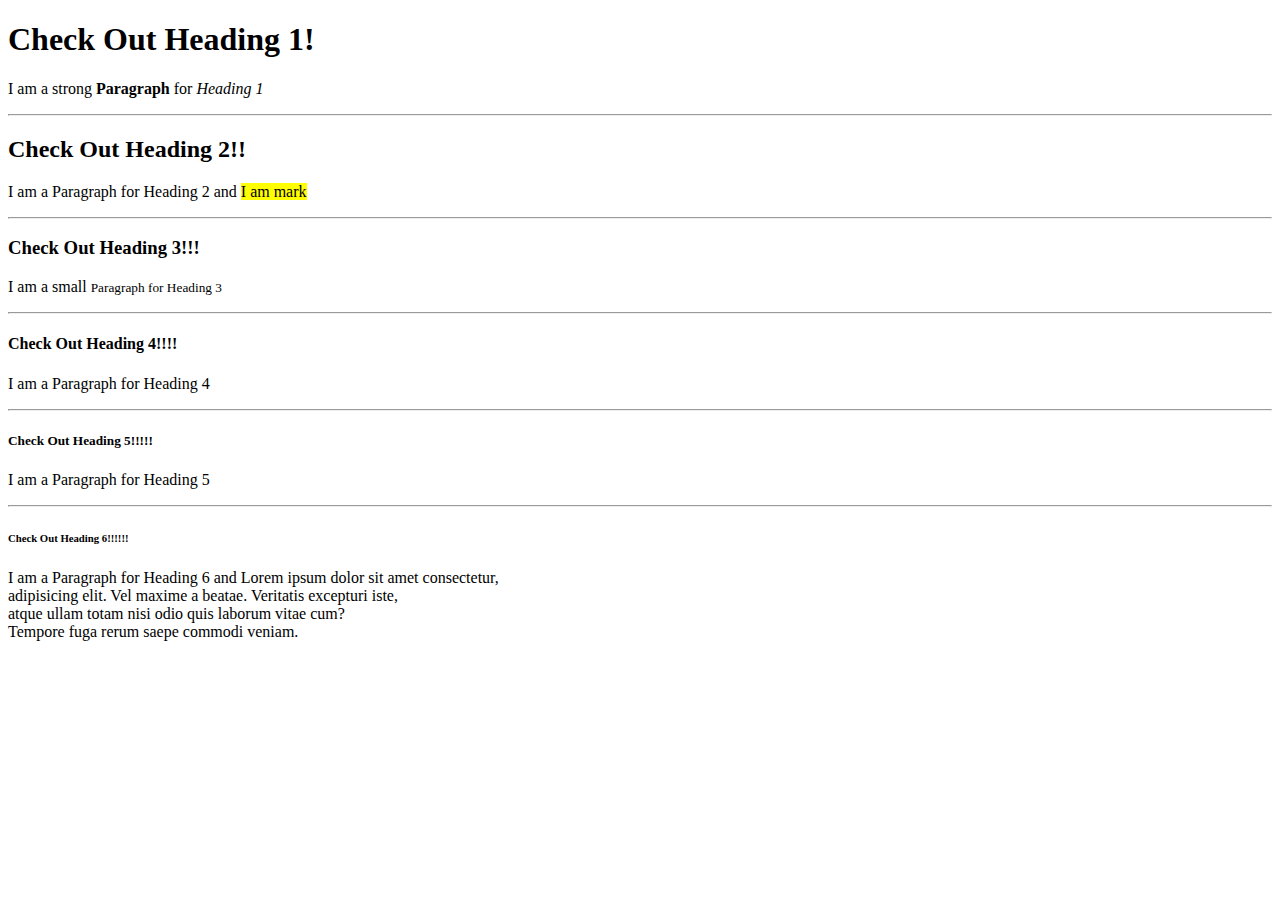
<file: 10-Feb-26_LAB_TASK/task1.html>
<!DOCTYPE html>
<!-- Document type declaration -->
<html>
    <head>
        <!-- Head section -->
        <title>Task-1</title>
        <meta charset="UTF-8">
        <meta name="description" content="Date 2/10/26 Task-1">
    </head>

    <body>

        <!-- Heading 1 -->
        <h1>Check Out Heading 1!</h1>
        <p>I am a strong <strong>Paragraph</strong> for <em>Heading 1</em></p>
        <hr>
        <!-- Per Line Horizontal Rule -->

        <!-- Heading 2-->
        <h2>Check Out Heading 2!!</h2>
        <p>I am a Paragraph for Heading 2 and <mark>I am mark</mark></p>
        <hr>

        <!-- Heading 3-->
        <h3>Check Out Heading 3!!!</h3>
        <p>I am a small <small> Paragraph for Heading 3</small></p>
        <hr>

        <!-- Heading 4-->
        <h4>Check Out Heading 4!!!!</h4>
        <p>I am a Paragraph for Heading 4</p>
        <hr>

        <!-- Heading 5-->
        <h5>Check Out Heading 5!!!!!</h5>
        <p>I am a Paragraph for Heading 5</p>
        <hr>

        <!-- Heading 6-->
        <h6>Check Out Heading 6!!!!!!</h6>
        <p>I am a Paragraph for Heading 6 and Lorem ipsum dolor sit amet consectetur,<br>adipisicing elit. Vel maxime a beatae. Veritatis excepturi iste,<br>atque ullam totam nisi odio quis laborum vitae cum?<br>Tempore fuga rerum saepe commodi veniam.</p>


    </body>


</html>
</file>
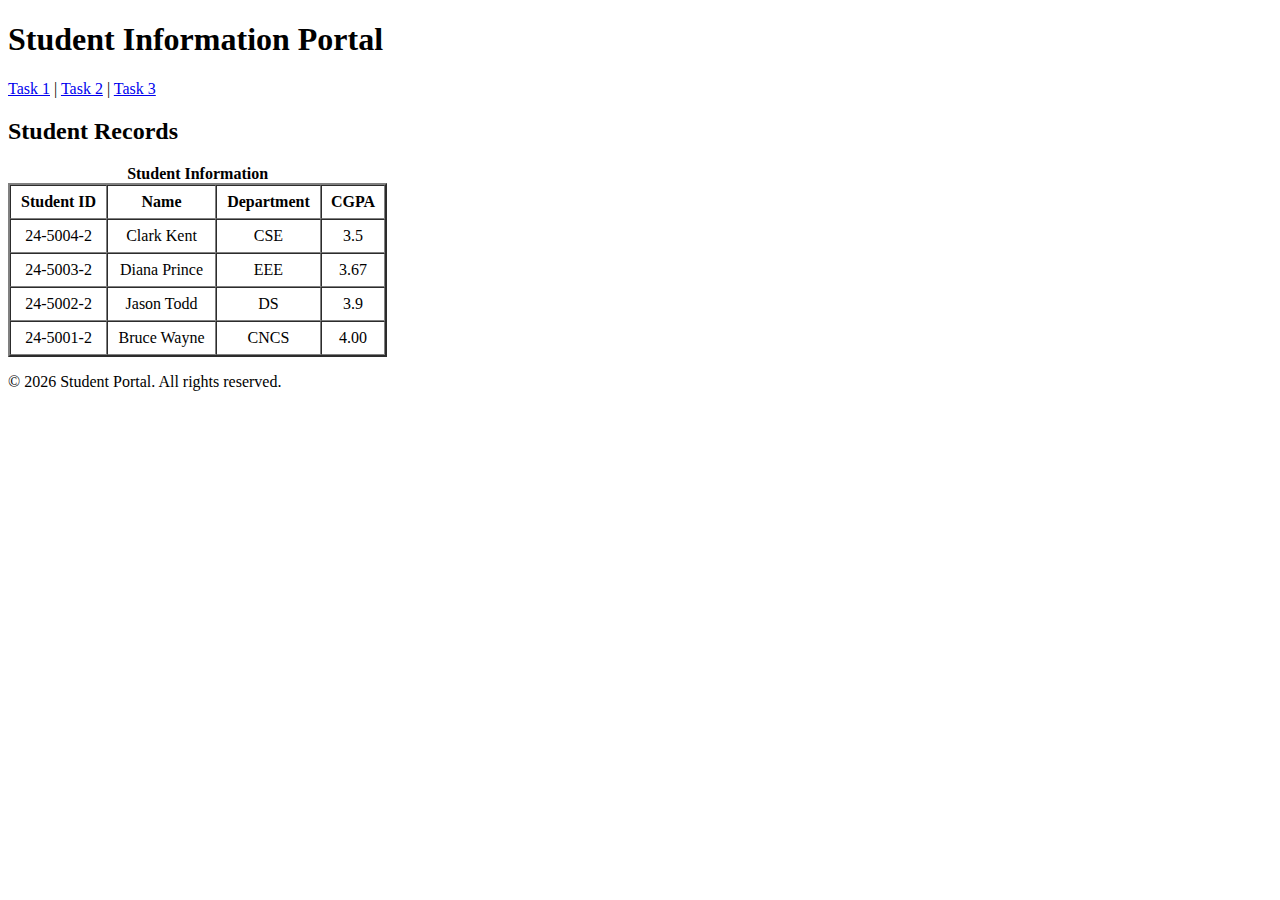
<file: 10-Feb-26_LAB_TASK/task3.html>
<!DOCTYPE html>
<html lang="en">

<head>

	<title>Task-3</title>

</head>

<body>

	<header>

		<h1>Student Information Portal</h1>

	</header>

	<nav>

		<a href="task1.html">Task 1</a> |
		<a href="task2.html">Task 2</a> |
		<a href="task3.html">Task 3</a>

	</nav>

	<main>

		<section>

			<h2 id="students">Student Records</h2>

			<table border="2" cellpadding="7" cellspacing="0" style="width: 30%; text-align: center;">

				<caption><b>Student Information</b></caption>

				<tr>
					<th scope="col">Student ID</th>
					<th scope="col">Name</th>
					<th scope="col">Department</th>
					<th scope="col">CGPA</th>
				</tr>

				<tr>
					<td>24-5004-2</td>
					<td>Clark Kent</td>
					<td>CSE</td>
					<td>3.5</td>
				</tr>

				<tr>
					<td>24-5003-2</td>
					<td>Diana Prince</td>
					<td>EEE</td>
					<td>3.67</td>
				</tr>

				<tr>
					<td>24-5002-2</td>
					<td>Jason Todd</td>
					<td>DS</td>
					<td>3.9</td>
				</tr>

				<tr>
					<td>24-5001-2</td>
					<td>Bruce Wayne</td>
					<td>CNCS</td>
					<td>4.00</td>
				</tr>

			</table>

		</section>

	</main>

	<footer>

    <p>&copy; 2026 Student Portal. All rights	 reserved.</p>

	</footer>

</body>

</html>
</file>
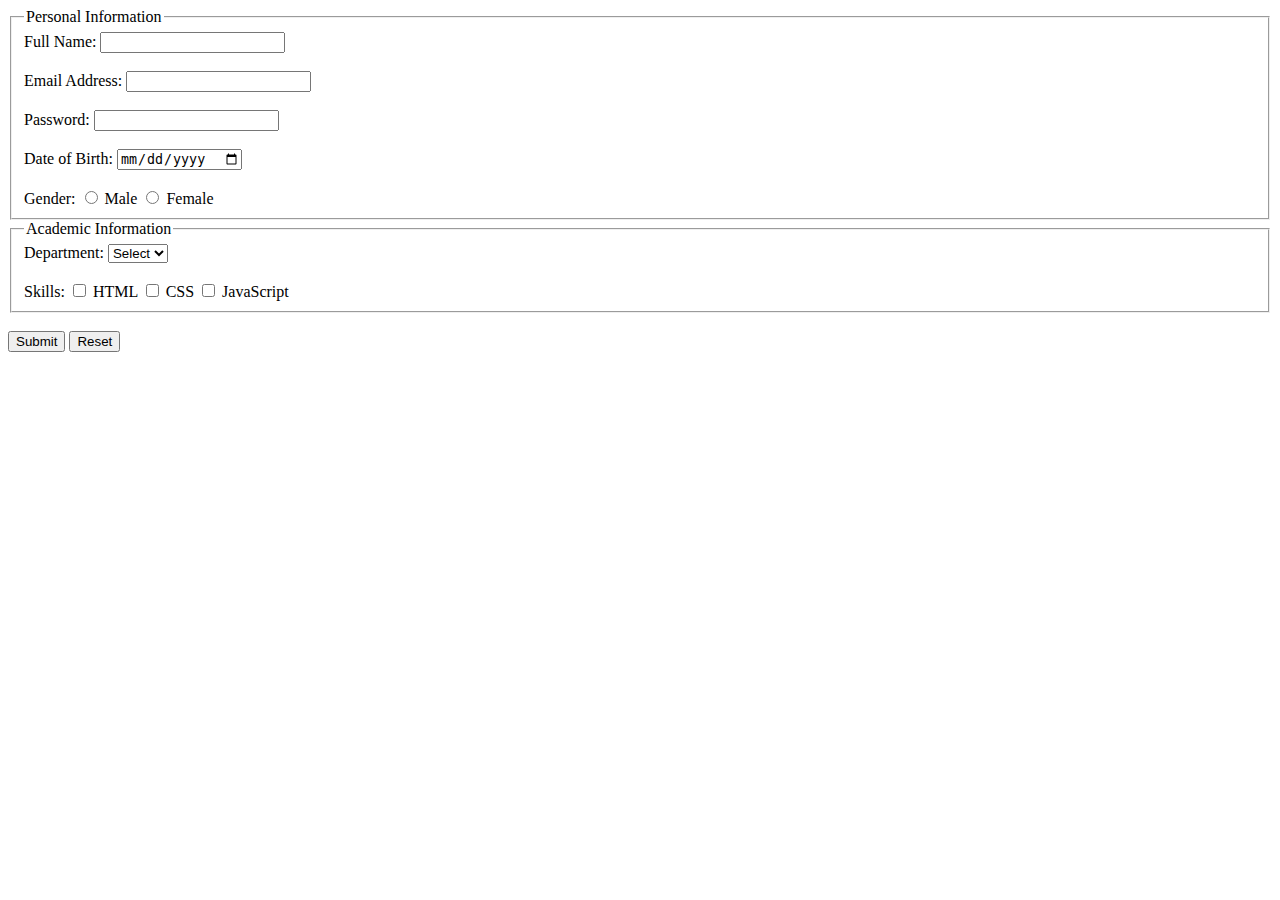
<file: 10-Feb-26_LAB_TASK/task4.html>
<!DOCTYPE html>
<html>

<head>

    <title>Task-4</title>

</head>

<body>

    <form action="#" method="post">

        <fieldset>

            <legend>Personal Information</legend>

			<label for="fullname">Full Name:</label>
			<input type="text" id="fullname" required>
            <br><br>

			<label for="email">Email Address:</label>
			<input type="email" id="email" required>
            <br><br>

			<label for="password">Password:</label>
			<input type="password" id="password" required>
            <br><br>

			<label for="dob">Date of Birth:</label>
			<input type="date" id="dob" required>
            <br><br>

			<label>Gender:</label>
			<input type="radio" id="male" name="gender" value="male" required>
			<label for="male">Male</label>
			<input type="radio" id="female" name="gender" value="female">
			<label for="female">Female</label>

        </fieldset>

		<fieldset>

            <legend>Academic Information</legend>

			<label for="department">Department:</label>
			
            <select id="department" name="department" required>
				<option value="">Select</option>
				<option value="cse">CSE</option>
				<option value="eee">EEE</option>
				<option value="ds">DS</option>
				<option value="cncs">CNCS</option>
			</select>
            
            <br><br>

			<label>Skills:</label>
			<input type="checkbox" id="html" name="skills">
			<label for="html">HTML</label>
			<input type="checkbox" id="css" name="skills">
			<label for="css">CSS</label>
			<input type="checkbox" id="js" name="skills">
			<label for="js">JavaScript</label>

		</fieldset>

		<br>

		<input type="submit" value="Submit">
		<input type="reset" value="Reset">
	
    </form>

</body>

</html>
</file>
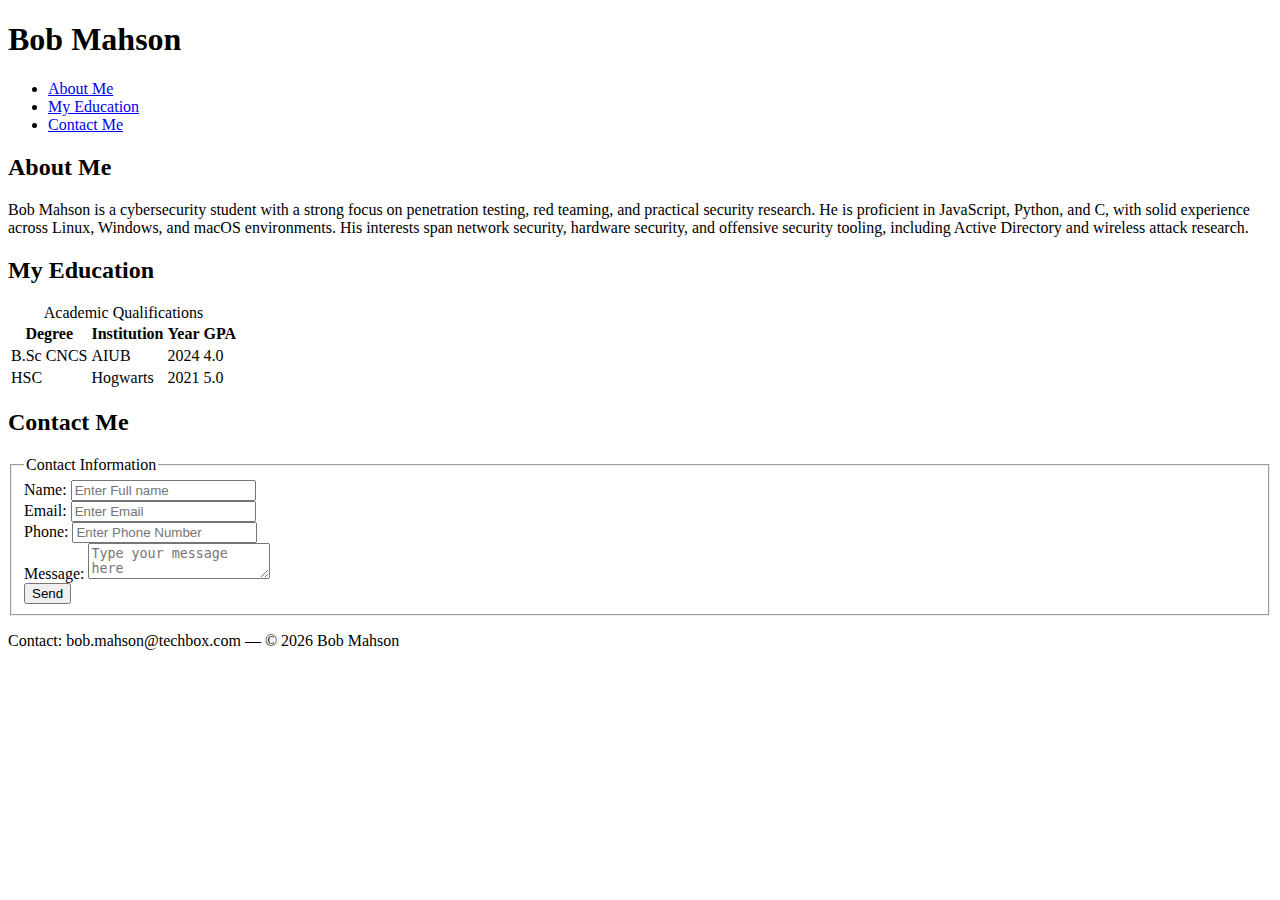
<file: 10-Feb-26_LAB_TASK/task5.html>
<!DOCTYPE html>
<html lang="en">

<head>

	<meta charset="UTF-8">
	<meta name="description" content="A template for an academic profile page.">
	<meta name="keywords" content="academic, profile, education, contact">
	<meta name="author" content="Bob Mahson">

	<title>Task-5</title>

</head>

<body>
	<header>
		<h1>Bob Mahson</h1>
		<nav>
			<ul>
				<li><a href="#about-me">About Me</a></li>
				<li><a href="#education">My Education</a></li>
				<li><a href="#contact">Contact Me</a></li>
			</ul>
		</nav>
	</header>
	<main id="profile">
		<section id="about-me">
			<h2>About Me</h2>
			<p>
				Bob Mahson is a cybersecurity student with a strong focus on penetration testing, red teaming, and practical security research.
				He is proficient in JavaScript, Python, and C, with solid experience across Linux, Windows, and macOS environments.
				His interests span network security, hardware security, and offensive security tooling, including Active Directory and wireless attack research.
			</p>
		</section>
		<section id="education">
			<h2>My Education</h2>
			<table>
				<caption>Academic Qualifications</caption>
				<thead>
					<tr>
						<th scope="col">Degree</th>
						<th scope="col">Institution</th>
						<th scope="col">Year</th>
						<th scope="col">GPA</th>
					</tr>
				</thead>
				<tbody>
					<tr>
						<td>B.Sc CNCS</td>
						<td>AIUB</td>
						<td>2024</td>
						<td>4.0</td>
					</tr>
					<tr>
						<td>HSC</td>
						<td>Hogwarts</td>
						<td>2021</td>
						<td>5.0</td>
					</tr>
				</tbody>
			</table>
		</section>
		<section id="contact">
			<h2>Contact Me</h2>
			<form>
				<fieldset>
					<legend>Contact Information</legend>
					<div>
						<label for="name">Name:</label>
						<input type="text" id="name" name="name" required placeholder="Enter Full name" maxlength="50">
					</div>
					<div>
						<label for="email">Email:</label>
						<input type="email" id="email" name="email" required placeholder="Enter Email" maxlength="50">
					</div>
					<div>
						<label for="phone">Phone:</label>
						<input type="tel" id="phone" name="phone" pattern="[0-9]{10,15}" placeholder="Enter Phone Number" maxlength="15">
					</div>
					<div>
						<label for="message">Message:</label>
						<textarea id="message" name="message" required placeholder="Type your message here" maxlength="500"></textarea>
					</div>
					<div>
						<button type="submit">Send</button>
					</div>
				</fieldset>
			</form>
		</section>
	</main>
	<footer>
		<p>Contact: bob.mahson@techbox.com &mdash; &copy; 2026 Bob Mahson</p>
	</footer>
</body>
</html>
</file>
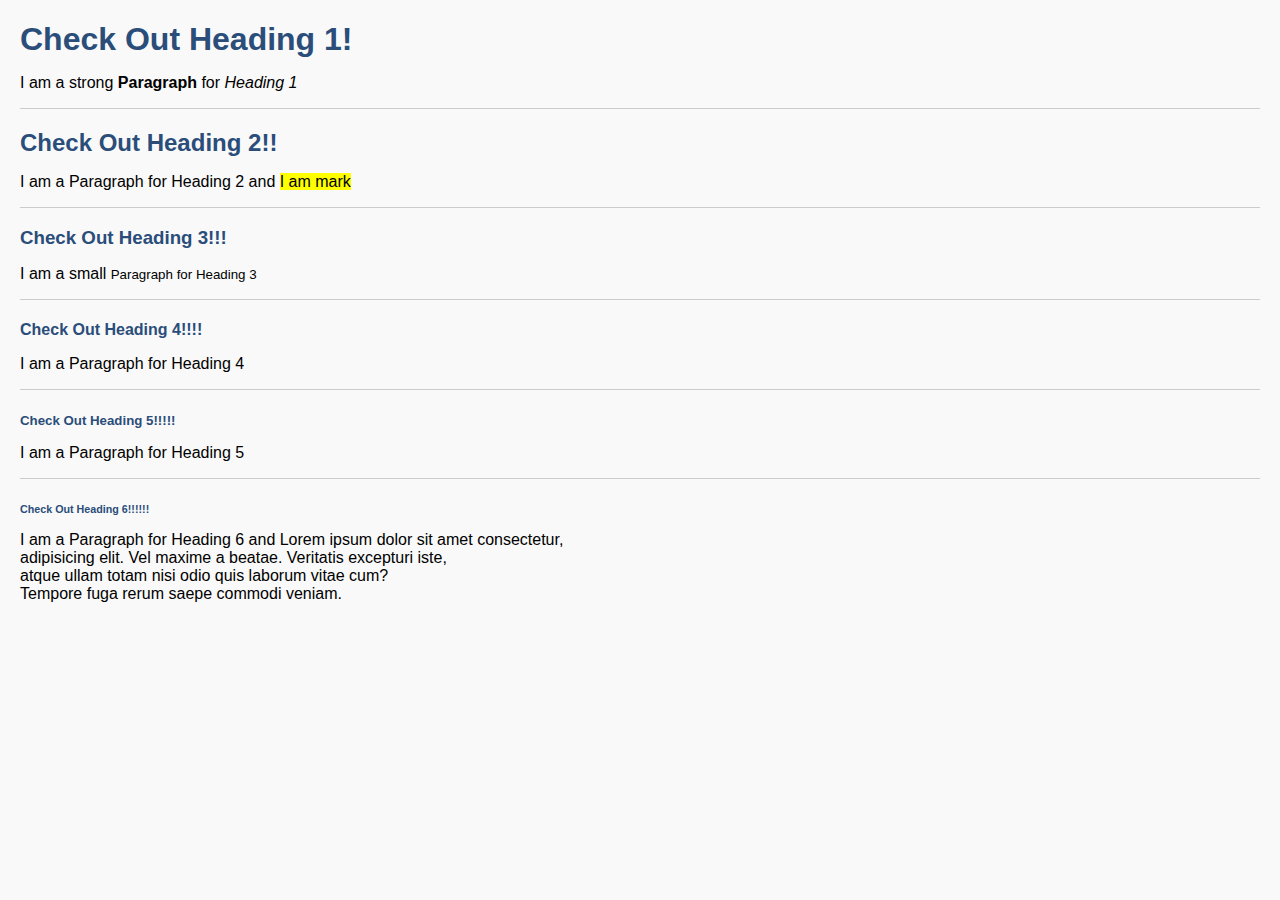
<file: 10-Feb-26_LAB_TASK/task1/task1.html>
<!DOCTYPE html>
<!-- Document type declaration -->
<html>
    <head>
        <!-- Head section -->
        <title>Task-1</title>
        <meta charset="UTF-8">
        <meta name="description" content="Date 2/10/26 Task-1">
        <link rel="stylesheet" href="style1.css">
    </head>

    <body>

        <!-- Heading 1 -->
        <h1>Check Out Heading 1!</h1>
        <p>I am a strong <strong>Paragraph</strong> for <em>Heading 1</em></p>
        <hr>
        <!-- Per Line Horizontal Rule -->

        <!-- Heading 2-->
        <h2>Check Out Heading 2!!</h2>
        <p>I am a Paragraph for Heading 2 and <mark>I am mark</mark></p>
        <hr>

        <!-- Heading 3-->
        <h3>Check Out Heading 3!!!</h3>
        <p>I am a small <small> Paragraph for Heading 3</small></p>
        <hr>

        <!-- Heading 4-->
        <h4>Check Out Heading 4!!!!</h4>
        <p>I am a Paragraph for Heading 4</p>
        <hr>

        <!-- Heading 5-->
        <h5>Check Out Heading 5!!!!!</h5>
        <p>I am a Paragraph for Heading 5</p>
        <hr>

        <!-- Heading 6-->
        <h6>Check Out Heading 6!!!!!!</h6>
        <p>I am a Paragraph for Heading 6 and Lorem ipsum dolor sit amet consectetur,<br>adipisicing elit. Vel maxime a beatae. Veritatis excepturi iste,<br>atque ullam totam nisi odio quis laborum vitae cum?<br>Tempore fuga rerum saepe commodi veniam.</p>


    </body>


</html>
</file>
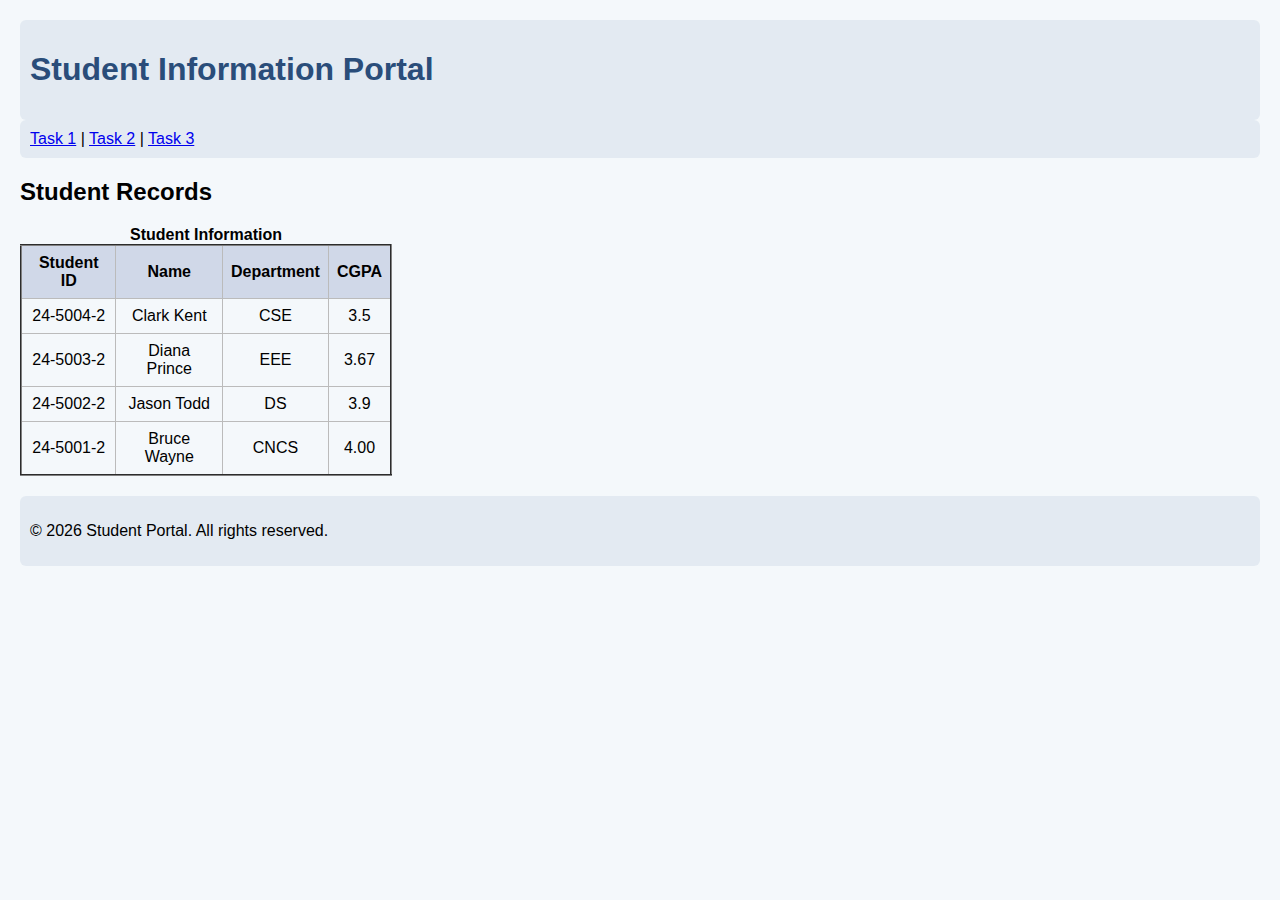
<file: 10-Feb-26_LAB_TASK/task3/task3.html>
<!DOCTYPE html>
<html lang="en">

<head>

	<title>Task-3</title>
	<link rel="stylesheet" href="css3.css">

</head>

<body>

	<header>

		<h1>Student Information Portal</h1>

	</header>

	<nav>

		<a href="task1.html">Task 1</a> |
		<a href="task2.html">Task 2</a> |
		<a href="task3.html">Task 3</a>

	</nav>

	<main>

		<section>

			<h2 id="students">Student Records</h2>

			<table border="2" cellpadding="7" cellspacing="0" style="width: 30%; text-align: center;">

				<caption><b>Student Information</b></caption>

				<tr>
					<th scope="col">Student ID</th>
					<th scope="col">Name</th>
					<th scope="col">Department</th>
					<th scope="col">CGPA</th>
				</tr>

				<tr>
					<td>24-5004-2</td>
					<td>Clark Kent</td>
					<td>CSE</td>
					<td>3.5</td>
				</tr>

				<tr>
					<td>24-5003-2</td>
					<td>Diana Prince</td>
					<td>EEE</td>
					<td>3.67</td>
				</tr>

				<tr>
					<td>24-5002-2</td>
					<td>Jason Todd</td>
					<td>DS</td>
					<td>3.9</td>
				</tr>

				<tr>
					<td>24-5001-2</td>
					<td>Bruce Wayne</td>
					<td>CNCS</td>
					<td>4.00</td>
				</tr>

			</table>

		</section>

	</main>

	<footer>

    <p>&copy; 2026 Student Portal. All rights	 reserved.</p>

	</footer>

</body>

</html>
</file>
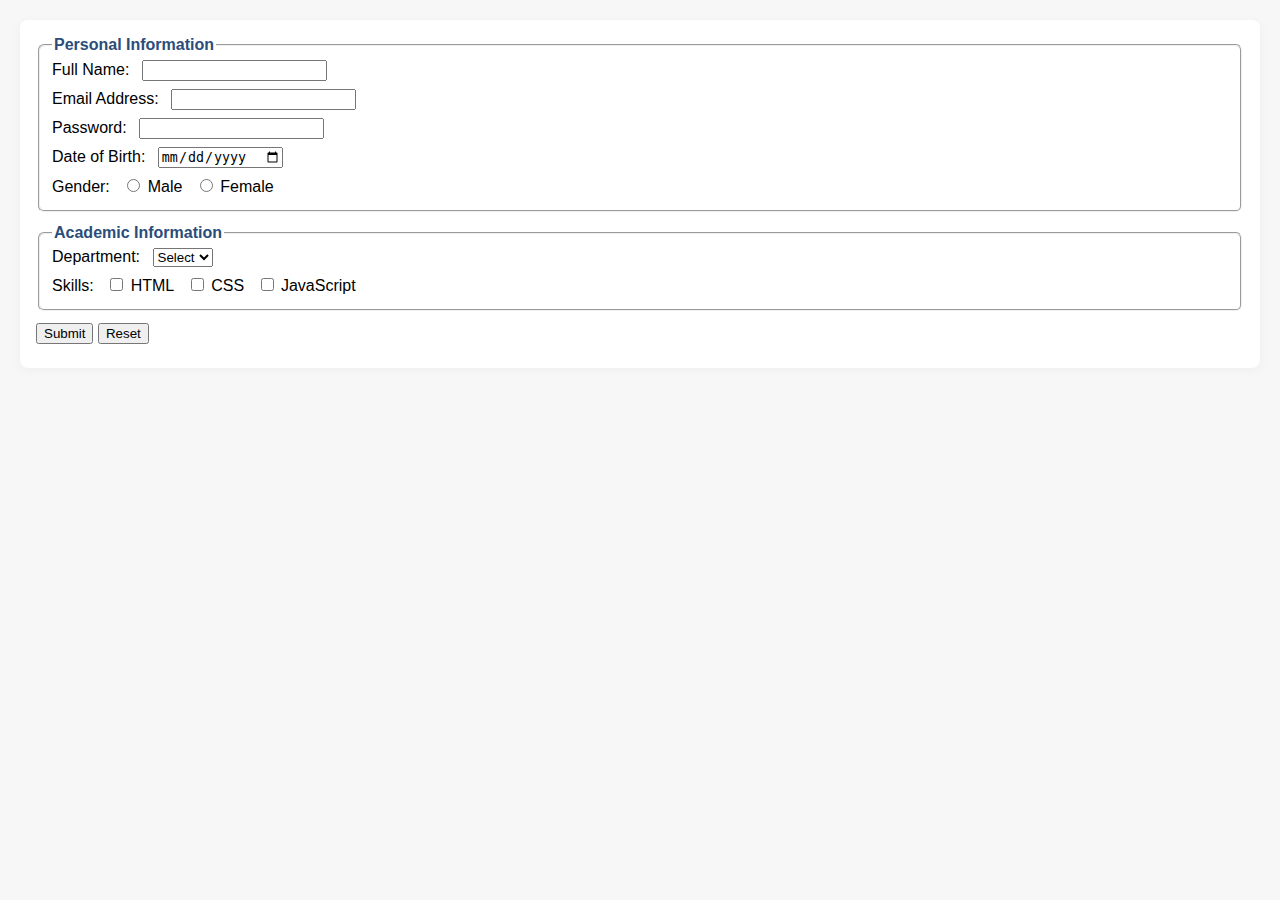
<file: 10-Feb-26_LAB_TASK/task4/task4.html>
<!DOCTYPE html>
<html>

<head>

    <title>Task-4</title>
    <link rel="stylesheet" href="style4.css">

</head>

<body>

	<form action="#" method="post">
		<fieldset>
			<legend>Personal Information</legend>
			<label for="fullname">Full Name:</label>
			<input type="text" id="fullname" name="fullname" required><br>
			<label for="email">Email Address:</label>
			<input type="email" id="email" name="email" required><br>
			<label for="password">Password:</label>
			<input type="password" id="password" name="password" required><br>
			<label for="dob">Date of Birth:</label>
			<input type="date" id="dob" name="dob" required><br>
			<label>Gender:</label>
			<input type="radio" id="male" name="gender" value="male" required>
			<label for="male">Male</label>
			<input type="radio" id="female" name="gender" value="female">
			<label for="female">Female</label><br>
		</fieldset>
		<fieldset>
			<legend>Academic Information</legend>
			<label for="department">Department:</label>
			<select id="department" name="department" required>
				<option value="">Select</option>
				<option value="cse">CSE</option>
				<option value="eee">EEE</option>
				<option value="ds">DS</option>
				<option value="cncs">CNCS</option>
			</select><br>
			<label>Skills:</label>
			<input type="checkbox" id="html" name="skills" value="html">
			<label for="html">HTML</label>
			<input type="checkbox" id="css" name="skills" value="css">
			<label for="css">CSS</label>
			<input type="checkbox" id="js" name="skills" value="js">
			<label for="js">JavaScript</label><br>
		</fieldset>
		<input type="submit" value="Submit">
		<input type="reset" value="Reset">
	</form>

</body>

</html>
</file>
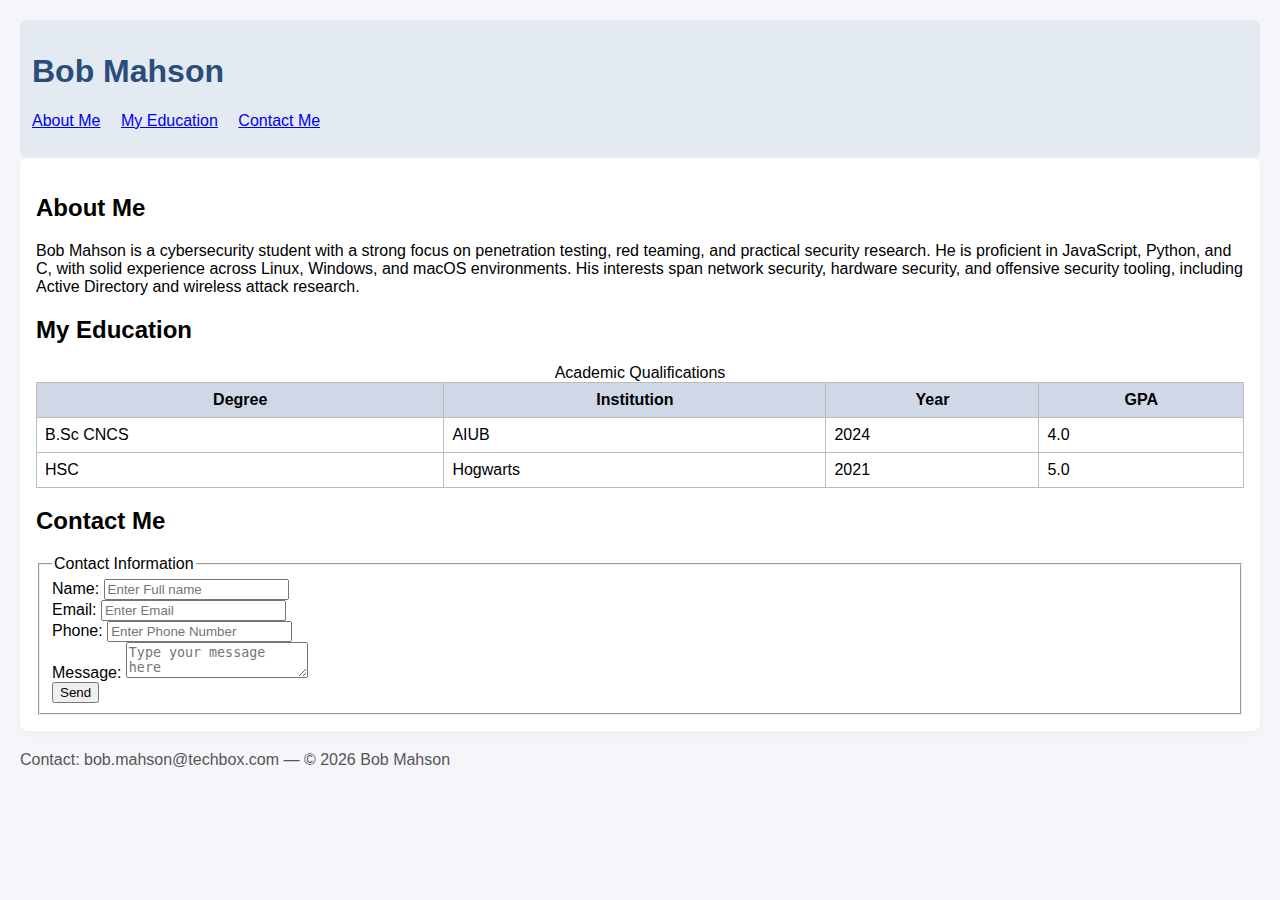
<file: 10-Feb-26_LAB_TASK/task5/task5.html>
<!DOCTYPE html>
<html lang="en">

<head>

	<meta charset="UTF-8">
	<meta name="description" content="A template for an academic profile page.">
	<meta name="keywords" content="academic, profile, education, contact">
	<meta name="author" content="Bob Mahson">

	<title>Task-5</title>
	<link rel="stylesheet" href="style5.css">

</head>

<body>
	<header>
		<h1>Bob Mahson</h1>
		<nav>
			<ul>
				<li><a href="#about-me">About Me</a></li>
				<li><a href="#education">My Education</a></li>
				<li><a href="#contact">Contact Me</a></li>
			</ul>
		</nav>
	</header>
	<main id="profile">
		<section id="about-me">
			<h2>About Me</h2>
			<p>
				Bob Mahson is a cybersecurity student with a strong focus on penetration testing, red teaming, and practical security research.
				He is proficient in JavaScript, Python, and C, with solid experience across Linux, Windows, and macOS environments.
				His interests span network security, hardware security, and offensive security tooling, including Active Directory and wireless attack research.
			</p>
		</section>
		<section id="education">
			<h2>My Education</h2>
			<table>
				<caption>Academic Qualifications</caption>
				<thead>
					<tr>
						<th scope="col">Degree</th>
						<th scope="col">Institution</th>
						<th scope="col">Year</th>
						<th scope="col">GPA</th>
					</tr>
				</thead>
				<tbody>
					<tr>
						<td>B.Sc CNCS</td>
						<td>AIUB</td>
						<td>2024</td>
						<td>4.0</td>
					</tr>
					<tr>
						<td>HSC</td>
						<td>Hogwarts</td>
						<td>2021</td>
						<td>5.0</td>
					</tr>
				</tbody>
			</table>
		</section>
		<section id="contact">
			<h2>Contact Me</h2>
			<form>
				<fieldset>
					<legend>Contact Information</legend>
					<div>
						<label for="name">Name:</label>
						<input type="text" id="name" name="name" required placeholder="Enter Full name" maxlength="50">
					</div>
					<div>
						<label for="email">Email:</label>
						<input type="email" id="email" name="email" required placeholder="Enter Email" maxlength="50">
					</div>
					<div>
						<label for="phone">Phone:</label>
						<input type="tel" id="phone" name="phone" pattern="[0-9]{10,15}" placeholder="Enter Phone Number" maxlength="15">
					</div>
					<div>
						<label for="message">Message:</label>
						<textarea id="message" name="message" required placeholder="Type your message here" maxlength="500"></textarea>
					</div>
					<div>
						<button type="submit">Send</button>
					</div>
				</fieldset>
			</form>
		</section>
	</main>
	<footer>
		<p>Contact: bob.mahson@techbox.com &mdash; &copy; 2026 Bob Mahson</p>
	</footer>
</body>
</html>
</file>
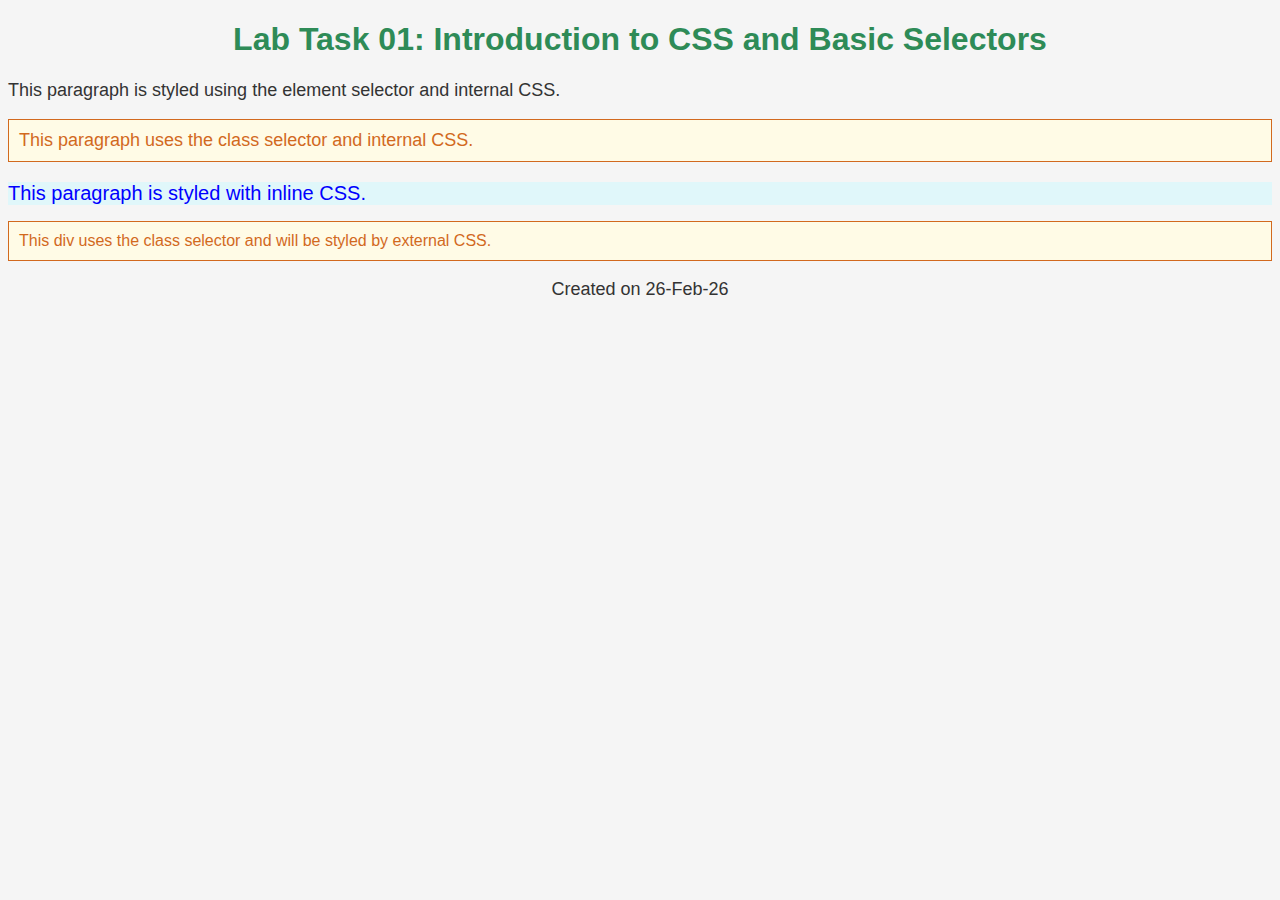
<file: 26-Feb-26_LAB_TASK/task1/task1.html>
<!DOCTYPE html>
<html lang="en">
<head>
    <meta charset="UTF-8">
    <meta name="viewport" content="width=device-width, initial-scale=1.0">
    <title>Lab Task 01: Introduction to CSS and Basic Selectors</title>
    <style>
        * {
            font-family: Arial, sans-serif;
        }
        p {
            color: #333;
            font-size: 18px;
        }
        .highlight {
            background-color: #fffae6;
            color: #d2691e;
        }
        #mainTitle {
            color: #2e8b57;
            text-align: center;
            font-size: 32px;
        }
    </style>
    <link rel="stylesheet" href="style1.css">
</head>
<body>
    <h1 id="mainTitle">Lab Task 01: Introduction to CSS and Basic Selectors</h1>
    <p>This paragraph is styled using the element selector and internal CSS.</p>
    <p class="highlight">This paragraph uses the class selector and internal CSS.</p>
    <p style="color: blue; background-color: #e0f7fa; font-size: 20px;">This paragraph is styled with inline CSS.</p>
    <div class="highlight">This div uses the class selector and will be styled by external CSS.</div>
    <footer>
        <p>Created on 26-Feb-26</p>
    </footer>
</body>
</html>
</file>
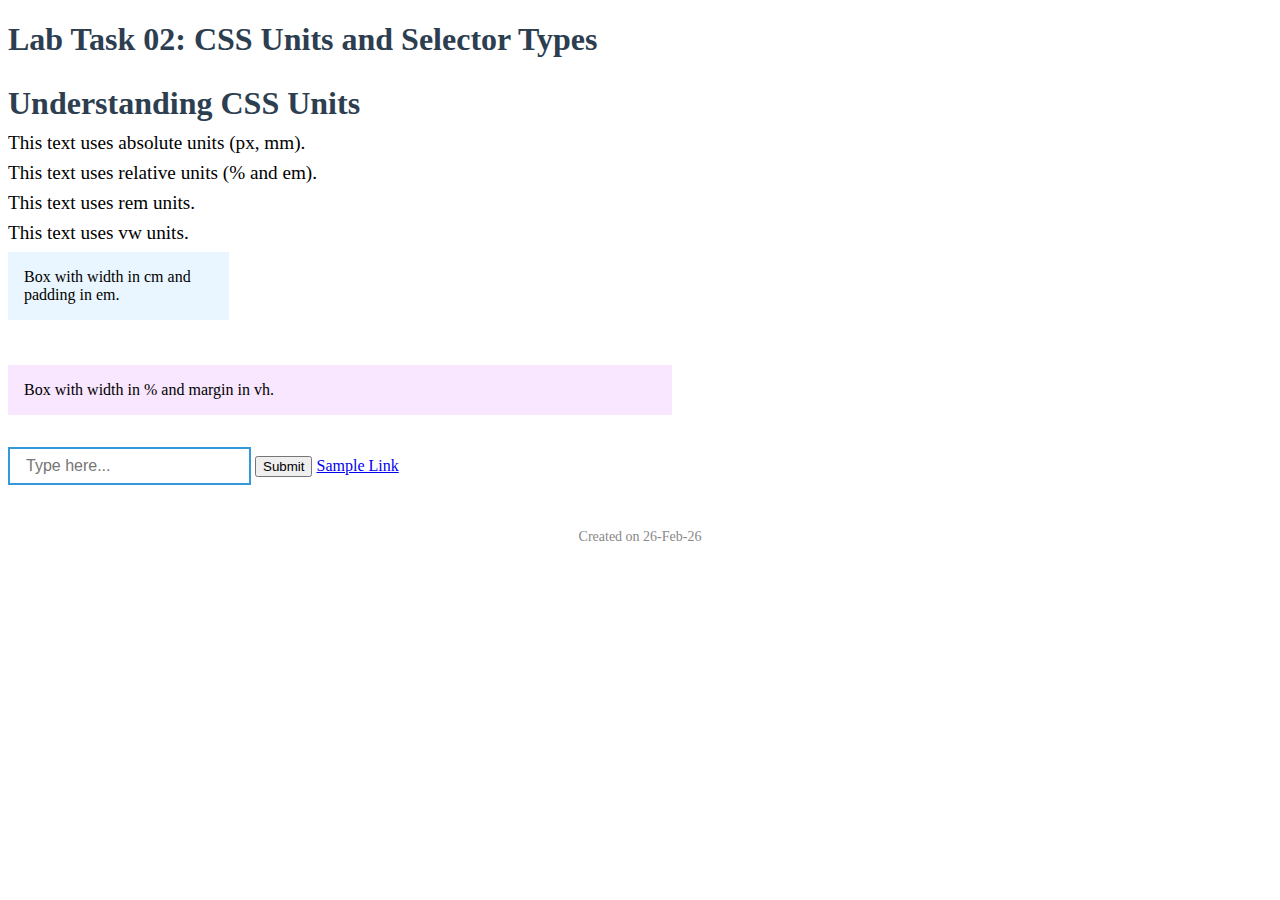
<file: 26-Feb-26_LAB_TASK/task2/task2.html>
<!DOCTYPE html>
<html lang="en">
<head>
    <meta charset="UTF-8">
    <meta name="viewport" content="width=device-width, initial-scale=1.0">
    <title>Lab Task 02: CSS Units and Selector Types</title>
    <link rel="stylesheet" href="css2.css">
</head>
<body>
    <h1>Lab Task 02: CSS Units and Selector Types</h1>
    <h2>Understanding CSS Units</h2>
    <div class="unit-demo">
        <p class="absolute">This text uses absolute units (px, mm).</p>
        <p class="relative">This text uses relative units (% and em).</p>
        <p class="rem-demo">This text uses rem units.</p>
        <p class="vw-demo">This text uses vw units.</p>
    </div>
    <div class="box-demo">
        <div class="box">Box with width in cm and padding in em.</div>
        <div class="box box-relative">Box with width in % and margin in vh.</div>
    </div>
    <form>
        <input type="text" placeholder="Type here...">
        <button type="submit">Submit</button>
        <a href="#" class="link">Sample Link</a>
    </form>
    <footer>
        <p>Created on 26-Feb-26</p>
    </footer>
</body>
</html>
</file>
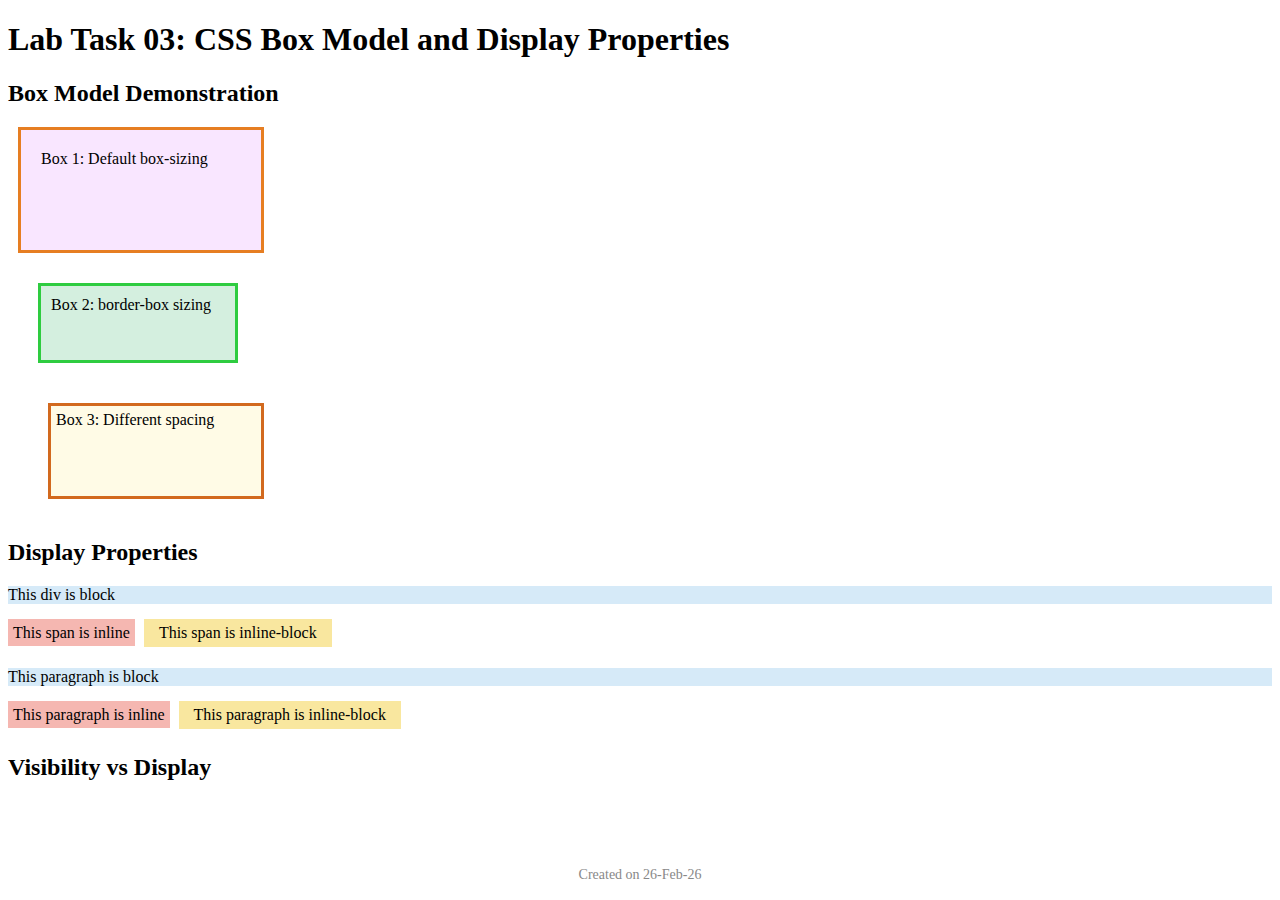
<file: 26-Feb-26_LAB_TASK/task3/task3.html>
<!DOCTYPE html>
<html lang="en">
<head>
    <meta charset="UTF-8">
    <meta name="viewport" content="width=device-width, initial-scale=1.0">
    <title>Lab Task 03: CSS Box Model and Display Properties</title>
    <link rel="stylesheet" href="css3.css">
</head>
<body>
    <h1>Lab Task 03: CSS Box Model and Display Properties</h1>
    <h2>Box Model Demonstration</h2>
    <div class="box box1">Box 1: Default box-sizing</div>
    <div class="box box2">Box 2: border-box sizing</div>
    <div class="box box3">Box 3: Different spacing</div>

    <h2>Display Properties</h2>
    <div class="display-block">This div is block</div>
    <span class="display-inline">This span is inline</span>
    <span class="display-inline-block">This span is inline-block</span>
    <p class="display-none">This paragraph is display:none (not visible)</p>
    <p class="display-block">This paragraph is block</p>
    <p class="display-inline">This paragraph is inline</p>
    <p class="display-inline-block">This paragraph is inline-block</p>

    <h2>Visibility vs Display</h2>
    <div class="visibility-hidden">This div is visibility:hidden (space reserved)</div>
    <div class="display-none">This div is display:none (no space reserved)</div>

    <footer>
        <p>Created on 26-Feb-26</p>
    </footer>
</body>
</html>
</file>
<file: 10-Feb-26_LAB_TASK/task1/style1.css>
body { font-family: Arial, sans-serif; background: #f9f9f9; margin: 20px; }
h1, h2, h3, h4, h5, h6 { color: #2a4d7a; margin-bottom: 8px; }
p { margin-bottom: 10px; }
hr { border: 0; border-top: 1px solid #ccc; margin: 16px 0; }
</file>
<file: 10-Feb-26_LAB_TASK/task3/css3.css>
body { font-family: 'Segoe UI', sans-serif; background: #f4f8fb; margin: 20px; }
header, nav, footer { background: #e3eaf2; padding: 10px; border-radius: 6px; }
h1 { color: #2a4d7a; }
table { border-collapse: collapse; margin: 20px 0; width: 100%; }
th, td { border: 1px solid #bbb; padding: 8px; }
th { background: #d0d8e8; }
</file>
<file: 10-Feb-26_LAB_TASK/task4/style4.css>
body { font-family: Arial, sans-serif; background: #f7f7f7; margin: 20px; }
form { background: #fff; padding: 16px; border-radius: 8px; box-shadow: 0 2px 8px #eee; }
fieldset { margin-bottom: 12px; border-radius: 6px; }
legend { font-weight: bold; color: #2a4d7a; }
label { margin-right: 8px; }
input, select, textarea { margin-bottom: 8px; }
</file>
<file: 10-Feb-26_LAB_TASK/task5/style5.css>
body { font-family: 'Segoe UI', sans-serif; background: #f5f5fa; margin: 20px; }
header { background: #e3eaf2; padding: 12px; border-radius: 8px; }
h1 { color: #2a4d7a; }
nav ul { list-style: none; padding: 0; }
nav li { display: inline; margin-right: 16px; }
main { background: #fff; padding: 16px; border-radius: 8px; box-shadow: 0 2px 8px #eee; }
table { border-collapse: collapse; width: 100%; margin-top: 16px; }
th, td { border: 1px solid #bbb; padding: 8px; }
th { background: #d0d8e8; }
footer { margin-top: 20px; color: #555; }
</file>
<file: 26-Feb-26_LAB_TASK/task1/style1.css>
/* External CSS for Lab Task 01 */
body {
    background-color: #f5f5f5;
}
h1 {
    font-family: 'Segoe UI', sans-serif;
}
.highlight {
    border: 1px solid #d2691e;
    padding: 10px;
    background-color: #fffbe6;
}
p {
    margin-bottom: 16px;
}
footer {
    text-align: center;
    color: #888;
    font-size: 14px;
}
</file>
<file: 26-Feb-26_LAB_TASK/task2/css2.css>
/* Group selector */
h1, h2 {
    font-size: 2em;
    color: #2c3e50;
    margin-bottom: 10px;
}

/* Descendant selector */
div.unit-demo p {
    font-size: 1.2em;
    margin: 8px 0;
}

/* Absolute units */
.absolute {
    font-size: 18px;
    margin-bottom: 5mm;
}
.box {
    width: 5cm;
    padding: 1em;
    background-color: #eaf6ff;
    margin-bottom: 2em;
}

/* Relative units */
.relative {
    font-size: 120%;
    margin-left: 5vw;
}
.box-relative {
    width: 50%;
    margin-top: 5vh;
    background-color: #f9e6ff;
}
.rem-demo {
    font-size: 1.5rem;
}
.vw-demo {
    font-size: 3vw;
}

/* Attribute selector */
input[type="text"] {
    border: 2px solid #3498db;
    padding: 0.5em 1em;
    font-size: 1em;
    margin-bottom: 1em;
}

/* Pseudo-classes */
button:hover {
    background-color: #2ecc40;
    color: #fff;
}
button:active {
    background-color: #27ae60;
}
input:focus {
    border-color: #e67e22;
    outline: none;
}
a.link:hover {
    color: #e74c3c;
    text-decoration: underline;
}

footer {
    text-align: center;
    color: #888;
    font-size: 14px;
    margin-top: 2em;
}
</file>
<file: 26-Feb-26_LAB_TASK/task3/css3.css>
/* Box Model Demonstration */
.box {
    width: 200px;
    height: 80px;
    margin: 20px;
    padding: 15px;
    border: 3px solid #3498db;
    background-color: #eaf6ff;
    display: block;
}
.box1 {
    /* Default box-sizing: content-box */
    box-sizing: content-box;
    background-color: #f9e6ff;
    border-color: #e67e22;
    margin: 10px;
    padding: 20px;
}
.box2 {
    box-sizing: border-box;
    background-color: #d4efdf;
    border-color: #2ecc40;
    margin: 30px;
    padding: 10px;
}
.box3 {
    background-color: #fffbe6;
    border-color: #d2691e;
    margin: 40px;
    padding: 5px;
}

/* Display Properties */
.display-block {
    display: block;
    background-color: #d6eaf8;
    margin-bottom: 10px;
}
.display-inline {
    display: inline;
    background-color: #f5b7b1;
    padding: 5px;
}
.display-inline-block {
    display: inline-block;
    background-color: #f9e79f;
    padding: 5px 15px;
    margin: 5px;
}
.display-none {
    display: none;
}

/* Visibility vs Display */
.visibility-hidden {
    visibility: hidden;
    background-color: #d2b4de;
    padding: 10px;
    margin-bottom: 10px;
}

footer {
    text-align: center;
    color: #888;
    font-size: 14px;
    margin-top: 2em;
}
</file>
